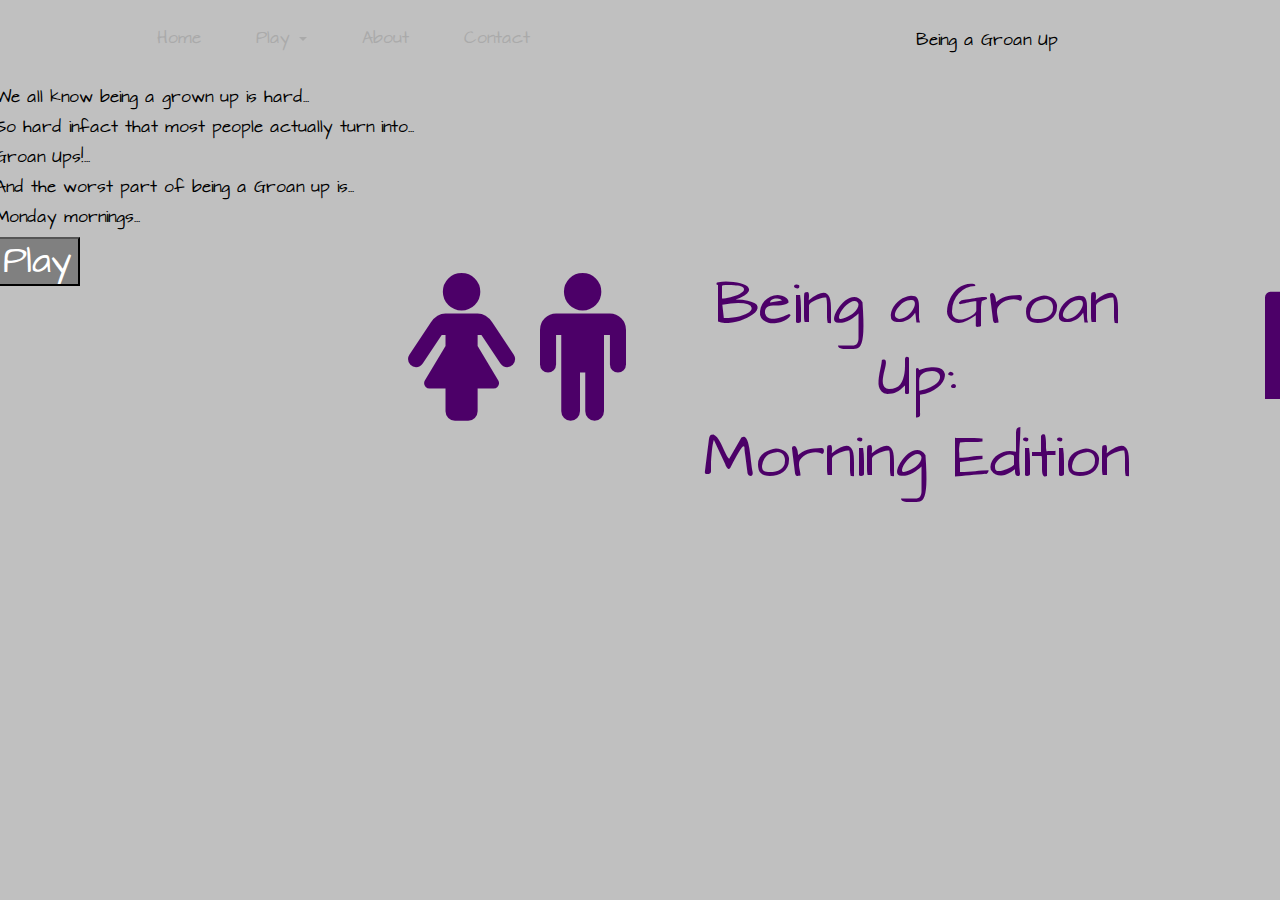
<file: index.html>
<!DOCTYPE html>

<head>
	<title>Testing 1, 2, 3</title>
</head>

<body>
	<div class='row'>
		<div class='col-sm-1'>
		</div>
		<div class='col-sm-10'>
				<div id="nav" class='row'>
					<div class='col-sm-9'>
			        	<nav>
				          <ul>
				            <li><a href="/index.html">Home</a></li>
				            <li>
				                <a href="/Play">Play <span class="caret"></span></a>
				                  <div>
				                    <ul>
				                      <li><a href="/morning">Morning Edition</a></li>
				                    </ul>
				                  </div>
				            </li>
				            <li><a href="/about">About</a>
				              <div>     
				                <ul>
				                  <li><a href="/about">About</a></li>
				                  <li><a href="/aboutus">About Us</a></li>
				                </ul>
				              </div>

				            </li>
				      
				            <li><a href="/contact">Contact</a></li>
				          </ul>

				        </nav>
			    	</div>
			      	<div class='col-sm-3 nav-title'>
			      		<br>
			        	<p><span class='nav-title-text'>Being a Groan Up </span></p>
			      	</div>
		      </div>
		     </div>
	      	<div class='col-sm-1'>
			</div>
		
  </div>
  

  <div class = 'row'>
  	
  			<div class='col-sm-1'>
			</div>
			<div class='col-sm-10 game-title'>
				<div class='row'>
					<div class='col-sm-3'>
						<i class="fa fa-female fa-3x"></i>
						<i class="fa fa-male fa-3x"></i>
					</div>

					<div class='col-sm-6 groan-title'>
						<p>        Being a Groan Up:</p>
						<p>        Morning Edition</p>
					</div>
					<div class='col-sm-3'>
						<i class="fa fa-bed fa-3x fa-pull-right"></i>
					</div>
				</div>
			</div>
			<div class='col-sm-1'>
			</div>
	</div>
	<br>
		<div class='row blurb'>
				<p>We all know being a grown up is hard...</p>
				<p>So hard infact that most people actually turn into...</p>
				<p>Groan Ups!...</p>
				<p>And the worst part of being a Groan up is...</p>
				<p>Monday mornings...</p>
		</div>
		<div class='row play-button'>
			<input type="button" class="play" value="Play"></input>
		</div>
	


	<div class = 'row'>
		<div class='col-sm-1'>
		</div>
		<div  class='col-sm-6 story-line'>
			<h2> Your Day So Far: </h2>
			<div id= 'story-line'>
			<div class='snooze-question'>
				<p>Imagine you're happily snoozing, dreaming of wonderful thing like Fridays and puppies...</p>
				<p>BRRRRRRRRR BRRRRRRRR. </p>
				<p>Suddenly your alarm is ringing and you realise it's Monday morning</p>
				<p> GROAN <p>
			</div>
			<div class='snoozed-once'>
				<p> BRRRRRRRRR BRRRRRRRR BRRRRRRRRRR. </p>
				<p> Your alarm is ringing, again</p>
			</div>
			<div class='snoozed-twice'>
				<p> BRRRRRRRRR BRRRRRRRR BRRRRRRRRRR. </p>
				<p> Alarm.</p>
				<p> Again.</p>
				<p> Oh crap. Now you're running late.</p>
				<p> You'll have to choose between being on time or being presentable for work.</p>
				<p> GROAN decisions decisions...
			</div>
			<div class='jumped-up'>
				<p> Way to go you.</p>
				<p> The early bird catches the worm and all that!</p>
			</div>
			<div class='snoozed-once-up'>
				<p> Bleary eyed and bed headed, you've slept in too late for the gym.</p>
				<p> But you still have some time.</p>
			</div>
			<div class='breakfast'>
				<p> Breakfast is the most important meal of the day.</p>
				<p> And also the yummiest.</p>
			</div>
			<div class='late'>
				<p> Oops, you missed breakfast...</p>
				<p> And your train.</p>
				<p> Hopefully your Monday gets better...</p>
			</div>
		</div>
		</div>
		<br>
		<div class='col-sm-4'>
			<div class='row'>
				<div class='col-sm-2'>
				</div>
				<div class='col-sm-3 points'>
					<p>Points: <span class="points-score"> 0</span></p>
				</div>
				<div class='col-sm-3 time'>
					<p>Time: <span class="time-keeper"></span> </p>
				</div>
			</div>
			<div class='row badges'>
				<h3> Badges: </h3>
				<div class='breakfastIcon'>
					<i class="fa fa-spoon fa-2x"></i> Breakfast
				</div>
				<div class='lunchIcon'>
					<i class="fa fa-cutlery fa-2x"></i> Lunch
				</div>
				<div class='onTimeWorkIcon'>
					<i class="fa fa-clock-o fa-2x"></i> On Time
				</div>
				<div class='presentableIcon'>
					<i class="fa fa-black-tie fa-2x"></i> Presentable
				</div>
				<div class='coffeeIcon'>
					<i class="fa fa-coffee fa-2x"></i> Coffee
				</div>
				<div class='gymIcon'>
					<i class="fa fa-heartbeat fa-2x"></i> Gym
				</div>
				<div class='noSnoozeIcon'>
					<i class="fa fa-thumbs-o-up fa-2x"></i> No Snoozing
				</div>
	
			</div>
		</div>
		<div class='col-sm-1'>
		</div>
	</div>


	<div class = 'row'>
		<div class='col-sm-1'>
		</div>
	
		<div class='col-sm-10 answers'>
			<div class='row'>
				<div class='col-sm-2'>
					<h2> Do you: </h2>
				</div>
		 		<div class='col-sm-10 snooze-question'>	
		 			<div class='row'>
		 				<div class='col-sm-3'>
							<input type="button" class="snooze" value="Snooze the alarm. Of course"></input>
						</div>
						<div class='col-sm-3'>
							<input type="button" class="no-snooze" value="Jump out of bed and face the day"></input>
						</div>
					</div>
				
					<div class='row snoozed-once'>
			 				<div class='col-sm-3'>
								<input type="button" class="snooze1" value="Snooze, always snooze"></input>
							</div>
							<div class='col-sm-3'>
								<input type="button" class="no-snooze1" value="Eurgh, force yourself out of bed"></input>
							</div>
					</div>
					<div class='row snoozed-twice'>
						<div class='col-sm-3'>
							<input type="button" class="presentable" value="Get in the shower. Presentable all the way"></input>
						</div>
						<div class='col-sm-3'>
							<input type="button" class="onTime" value="Rush to get ready. You have to be on time"></input>
						</div>
					</div>
					<div class='row jumped-up'>
						<div class='col-sm-4'>
							<input type="button" class="gym" value="Run to the gym and get a quick workout in"></input>
						</div>
						<div class='col-sm-4'>
							<input type="button" class="lunch1" value="Make a yummy lunch and save yourself a few pennies"></input>
						</div>
						<div class='col-sm-4'>
							<input type="button" class="longShower" value="Spend too long singing and contemplating life in the shower"></input>
						</div>
					</div>
					<div class='row snoozed-once-up'>
						<div class='col-sm-3'>
							<input type="button" class="coffee" value="Enjoy a much needed cup of coffee"></input>
						</div>
						<div class='col-sm-3'>
							<input type="button" class="lunch2" value="Make a yummy lunch and save yourself a few pennies"></input>
						</div>
					</div>
					<div class='row breakfast'>
						<div class='col-sm-3'>	
							<input type="button" class="porridge" value="Make yourself some nutrious homemade porridge, full of goodness"></input>
						</div>
						<div class='col-sm-3'>	
							<input type="button" class="smoothie" value="Grab a smoothie from a trendy smoothie bar on the way to work"></input>
						</div>
						<div class='col-sm-3'>
							<input type="button" class="muffin" value="Kid yourself that chocolate muffins count as breakfast"></input>
						</div>
						<div class='col-sm-3'>
							<input type="button" class="none" value="I don't do breakfast"></input>
						</div>
					</div>
				</div>
			</div>
		</div>
		<div class='col-sm-1'>
		</div>
		
	</div>
	
		
		
		


<link href='css/bootstrap/bootstrap.css' type='text/css' rel='stylesheet'>
<link href='css/main.css' type='text/css' rel='stylesheet'>
<script src="https://code.jquery.com/jquery-2.1.4.min.js"></script>
<script src="http://momentjs.com/downloads/moment.js"></script>
<link rel="stylesheet" href="https://maxcdn.bootstrapcdn.com/font-awesome/4.4.0/css/font-awesome.min.css">


<script type="text/javascript">   
$(document).ready(function(){

///////////// originally hiding all but the title page ////////////////
	$('.questions').hide();	
	$('.answers').hide();
	$('.points').hide();
	$('.time').hide();
	$('.story-line').hide();
	$('.badges').hide();
////////////// setting up original variables //////////////////////
	var time = moment(07,"hh");					
	var points = 1000;
	var breakfastBadge = false;
	var lunchBadge = false;
	var onTimeWorkBadge = false;
	var presentableBadge = false;
	var coffeeBadge = false;
	var gymBadge = false;
	var noSnoozeBadge = false;
/////////// Updater functions /////////////////////////
	function updateScore(){						
		$('.points-score').text(points);
	}
	function updateTime(){
		$('.time-keeper').text(time.format("h:mm"));
	}
	function updateBreakfastBadge(){						
		$('.breakfastBadge').text(breakfastBadge);
		if(breakfastBadge === true){
			$('.breakfastIcon').show();
		}
	}
	function updateLunchBadge(){						
		$('.lunchBadge').text(lunchBadge);
		if(lunchBadge === true){
			$('.lunchIcon').show();
		}
	}
	function updateOnTimeWorkBadge(){						
		$('.onTimeWorkBadge').text(onTimeWorkBadge);
		if(onTimeWorkBadge === true){
			$('.onTimeWorkIcon').show();
		}
	}
	function updatePresentableBadge(){						
		$('.presentableBadge').text(presentableBadge);
		if(presentableBadge === true){
			$('.presentableIcon').show();
		}
	}
	function updateCoffeeBadge(){						
		$('.coffeeBadge').text(coffeeBadge);
		if(coffeeBadge === true){
			$('.coffeeIcon').show();
		}
	}
	function updateGymBadge(){						
		$('.gymBadge').text(gymBadge);
		if(gymBadge === true){
			$('.gymIcon').show();
		}
	}
	function updateNoSnoozeBadge(){						
		$('.noSnoozeBadge').text(noSnoozeBadge);
		if(noSnoozeBadge === true){
			$('.noSnoozeIcon').show();
		}
	}


	updateScore();
	updateTime();
	updateBreakfastBadge();
	updateLunchBadge();
	updateOnTimeWorkBadge();
	updatePresentableBadge();
	updateCoffeeBadge();
	updateGymBadge();
	updateNoSnoozeBadge();

	var objDiv = document.getElementById('story-line');
		
	
///////////////////title sequence ////////////////////////////

	$('.play-button .play').click(function(element){	
		element.preventDefault();
		$('.game-title').hide();
		$('.blurb').hide();
		$('.play').hide();
		$('.snoozed-once').hide();
		$('.snoozed-twice').hide();
		$('.jumped-up').hide();
		$('.snoozed-once-up').hide();
		$('.breakfast').hide();
		$('.late').hide();
		$('.breakfastIcon').hide();
		$('.lunchIcon').hide();
		$('.onTimeWorkIcon').hide();
		$('.presentableIcon').hide();
		$('.coffeeIcon').hide();
		$('.gymIcon').hide();
		$('.noSnoozeIcon').hide();
		$('.questions').show();	
		$('.answers').show();
		$('.points').show();
		$('.time').show();
		$('.badges').show();
		$('.story-line').show();
		$('.snooze-question').show();
	});

/////////////Questions/////////////////////


//////////// SNOOZING ///////////////////////


	$('.snooze-question .snooze').click(function(element){
		element.preventDefault();
		points = points - 50;
		time.add(15, "m");
		updateScore();
		updateTime();
		updateScore();
		updateTime();
		updateBreakfastBadge();
		updateLunchBadge();
		updateOnTimeWorkBadge();
		updatePresentableBadge();
		updateCoffeeBadge();
		updateGymBadge();
		updateNoSnoozeBadge();
		$('.snooze').hide();
		$('.no-snooze').hide();
		$('.snoozed-once').show();
		objDiv.scrollTop = objDiv.scrollHeight;

	});
//One snooze
$('.snoozed-once .no-snooze1').click(function(element){
		element.preventDefault();
		points = points + 75;
		updateScore();
		updateTime();
		updateScore();
		updateTime();
		updateBreakfastBadge();
		updateLunchBadge();
		updateOnTimeWorkBadge();
		updatePresentableBadge();
		updateCoffeeBadge();
		updateGymBadge();
		updateNoSnoozeBadge();
		$('.snooze1').hide();
		$('.no-snooze1').hide();
		$('.snoozed-once-up').show();
		objDiv.scrollTop = objDiv.scrollHeight;
	});

	$('.snoozed-once-up .coffee').click(function(element){
		element.preventDefault();
		points = points +75;
		time.add(15, "m");
		coffeeBadge = true;
		updateScore();
		updateTime();
		updateScore();
		updateTime();
		updateBreakfastBadge();
		updateLunchBadge();
		updateOnTimeWorkBadge();
		updatePresentableBadge();
		updateCoffeeBadge();
		updateGymBadge();
		updateNoSnoozeBadge();
		$('.lunch2').hide();
		$('.coffee').hide();
		$('.breakfast').show();
		objDiv.scrollTop = objDiv.scrollHeight;
	});

	$('.snoozed-once-up .lunch2').click(function(element){
		element.preventDefault();
		points = points + 100;
		time.add(30, "m");
		lunchBadge = true;
		updateScore();
		updateTime();
		updateBreakfastBadge();
		updateLunchBadge();
		updateOnTimeWorkBadge();
		updatePresentableBadge();
		updateCoffeeBadge();
		updateGymBadge();
		updateNoSnoozeBadge();
		$('.lunch2').hide();
		$('.coffee').hide();
		$('.breakfast').show();
		objDiv.scrollTop = objDiv.scrollHeight;
	});
//Two snoozes
	$('.snoozed-once .snooze1').click(function(element){
		element.preventDefault();
		points = points - 50;
		time.add(15, "m");
		updateScore();
		updateTime();
		updateBreakfastBadge();
		updateLunchBadge();
		updateOnTimeWorkBadge();
		updatePresentableBadge();
		updateCoffeeBadge();
		updateGymBadge();
		updateNoSnoozeBadge();
		$('.snooze1').hide();
		$('.no-snooze1').hide();
		$('.snoozed-twice').show();
		objDiv.scrollTop = objDiv.scrollHeight;
		
	});
//Three snoozes
	$('.snoozed-twice .presentable').click(function(element){
		element.preventDefault();
		points = points - 100;
		time.add(50, "m");
		presentableBadge = true;
		updateScore();
		updateTime();
		updateBreakfastBadge();
		updateLunchBadge();
		updateOnTimeWorkBadge();
		updatePresentableBadge();
		updateCoffeeBadge();
		updateGymBadge();
		updateNoSnoozeBadge();
		$('.onTime').hide();
		$('.presentable').hide();
		
		objDiv.scrollTop = objDiv.scrollHeight;
		
	});

	$('.snoozed-twice .onTime').click(function(element){
		element.preventDefault();
		points = points - 75;
		time.add(30, "m");
		updateScore();
		updateTime();
		updateBreakfastBadge();
		updateLunchBadge();
		updateOnTimeWorkBadge();
		updatePresentableBadge();
		updateCoffeeBadge();
		updateGymBadge();
		updateNoSnoozeBadge();
		$('.onTime').hide();
		$('.presentable').hide();
		$('.breakfast').show;
		objDiv.scrollTop = objDiv.scrollHeight;
		
	});
//No snooze
	$('.snooze-question .no-snooze').click(function(element){
		element.preventDefault();
		points = points + 50;
		noSnoozeBadge = true;
		updateScore();
		updateTime();
		updateBreakfastBadge();
		updateLunchBadge();
		updateOnTimeWorkBadge();
		updatePresentableBadge();
		updateCoffeeBadge();
		updateGymBadge();
		updateNoSnoozeBadge();
		$('.snooze').hide();
		$('.no-snooze').hide();
		$('.jumped-up').show();
		objDiv.scrollTop = objDiv.scrollHeight;
	});

//Time for the gym
	$('.jumped-up .gym').click(function(element){
		element.preventDefault();
		points = points + 100;
		time.add(1, "h");
		gymBadge = true;
		updateScore();
		updateTime();
		updateBreakfastBadge();
		updateLunchBadge();
		updateOnTimeWorkBadge();
		updatePresentableBadge();
		updateCoffeeBadge();
		updateGymBadge();
		updateNoSnoozeBadge();
		$('.lunch1').hide();
		$('.gym').hide();
		$('.longShower').hide();
		$('.breakfast').show();
		objDiv.scrollTop = objDiv.scrollHeight;
	});

//Make a lunch
	$('.jumped-up .lunch1').click(function(element){
		element.preventDefault();
		points = points + 100;
		time.add(30, "m");
		lunchBadge = true;
		updateScore();
		updateTime();
		updateBreakfastBadge();
		updateLunchBadge();
		updateOnTimeWorkBadge();
		updatePresentableBadge();
		updateCoffeeBadge();
		updateGymBadge();
		updateNoSnoozeBadge();
		$('.lunch1').hide();
		$('.gym').hide();
		$('.longShower').hide();
		$('.breakfast').show();
		objDiv.scrollTop = objDiv.scrollHeight;
	});

//Super long shower
	$('.jumped-up .longShower').click(function(element){
		element.preventDefault();
		points = points + 100;
		time.add(30, "m")
		updateScore();
		updateTime();
		updateBreakfastBadge();
		updateLunchBadge();
		updateOnTimeWorkBadge();
		updatePresentableBadge();
		updateCoffeeBadge();
		updateGymBadge();
		updateNoSnoozeBadge();
		$('.lunch1').hide();
		$('.gym').hide();
		$('.longShower').hide();
		$('.breakfast').show();
		objDiv.scrollTop = objDiv.scrollHeight;
	});

//Breakfast
	$('.breakfast .porridge').click(function(element){
		element.preventDefault();
		points = points + 100;
		time.add(10, "m")
		breakfastBadge = true;
		updateScore();
		updateTime();
		updateBreakfastBadge();
		updateLunchBadge();
		updateOnTimeWorkBadge();
		updatePresentableBadge();
		updateCoffeeBadge();
		updateGymBadge();
		updateNoSnoozeBadge();
		$('.porridge').hide();
		$('.smoothie').hide();
		$('.muffin').hide();
		$('.none').hide();
		objDiv.scrollTop = objDiv.scrollHeight;
	});

	$('.breakfast .smoothie').click(function(element){
		element.preventDefault();
		points = points + 70;
		time.add(15, "m")
		breakfastBadge = true;
		updateScore();
		updateTime();
		updateBreakfastBadge();
		updateLunchBadge();
		updateOnTimeWorkBadge();
		updatePresentableBadge();
		updateCoffeeBadge();
		updateGymBadge();
		updateNoSnoozeBadge();
		$('.porridge').hide();
		$('.smoothie').hide();
		$('.muffin').hide();
		$('.none').hide();
		objDiv.scrollTop = objDiv.scrollHeight;
		
	});

	$('.breakfast .muffin').click(function(element){
		element.preventDefault();
		points = points - 20;
		time.add(15, "m")
		breakfastBadge = true;
		updateScore();
		updateTime();
		updateBreakfastBadge();
		updateLunchBadge();
		updateOnTimeWorkBadge();
		updatePresentableBadge();
		updateCoffeeBadge();
		updateGymBadge();
		updateNoSnoozeBadge();
		$('.porridge').hide();
		$('.smoothie').hide();
		$('.muffin').hide();
		$('.none').hide();
		objDiv.scrollTop = objDiv.scrollHeight;
	});

	$('.breakfast .none').click(function(element){
		element.preventDefault();
		points = points - 100;
		updateScore();
		updateTime();
		updateBreakfastBadge();
		updateLunchBadge();
		updateOnTimeWorkBadge();
		updatePresentableBadge();
		updateCoffeeBadge();
		updateGymBadge();
		updateNoSnoozeBadge();
		$('.porridge').hide();
		$('.smoothie').hide();
		$('.muffin').hide();
		$('.none').hide();
		objDiv.scrollTop = objDiv.scrollHeight;
	});


	// for (time = 0700; time <= 0745; time += 15 ){

	// 	confirm("BRRRRRRRRR BRRRRRRRR. You're alarm is ringing");
	// 	var snooze = prompt("Do you want to snooze your alarm?");
	// 	switch(snooze){
	// 		case 'yes':
	// 			points = points - 50;
	// 			time = time + 15;
	// 			confirm("You snooooze for 15 mins...");
	// 		break;
	// 		case 'no':
	// 			points = points + 50;
	// 			confirm("Way to go, you early raiser!!");
	// 		break;
	// 		default:
	// 			confirm("Sorry you must be sleep talking. Please answer yes or no.")
	// 		}
	// 		updateScore();
	// 	}

	// if(snooze ==="yes"){
	// 	confirm("AHHH, you're running late for work now.");
	// }

	// if(snooze ==="no"){
	// 	confirm("AHHH, you're running late for work now.");
	// }

});

</script>

</body>
</html>
</file>
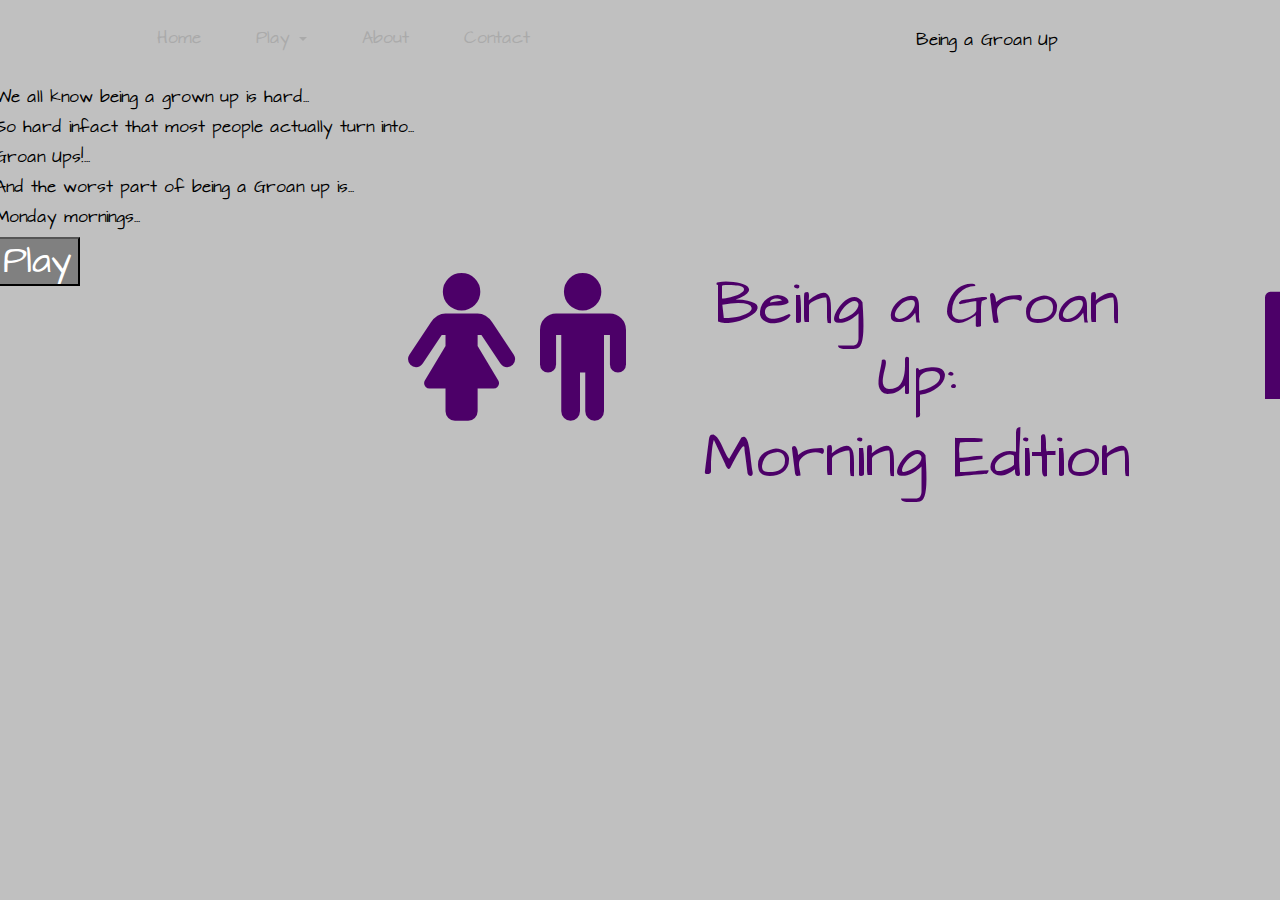
<file: groanupgame.html>
<!DOCTYPE html>

<head>
	<title>Testing 1, 2, 3</title>
</head>

<body>
	<div class='row'>
		<div class='col-sm-1'>
		</div>
		<div class='col-sm-10'>
				<div id="nav" class='row'>
					<div class='col-sm-9'>
			        	<nav>
				          <ul>
				            <li><a href="/index.html">Home</a></li>
				            <li>
				                <a href="/Play">Play <span class="caret"></span></a>
				                  <div>
				                    <ul>
				                      <li><a href="/morning">Morning Edition</a></li>
				                    </ul>
				                  </div>
				            </li>
				            <li><a href="/about">About</a>
				              <div>     
				                <ul>
				                  <li><a href="/about">About</a></li>
				                  <li><a href="/aboutus">About Us</a></li>
				                </ul>
				              </div>

				            </li>
				      
				            <li><a href="/contact">Contact</a></li>
				          </ul>

				        </nav>
			    	</div>
			      	<div class='col-sm-3 nav-title'>
			      		<br>
			        	<p><span class='nav-title-text'>Being a Groan Up </span></p>
			      	</div>
		      </div>
		     </div>
	      	<div class='col-sm-1'>
			</div>
		
  </div>
  

  <div class = 'row'>
  	
  			<div class='col-sm-1'>
			</div>
			<div class='col-sm-10 game-title'>
				<div class='row'>
					<div class='col-sm-3'>
						<i class="fa fa-female fa-3x"></i>
						<i class="fa fa-male fa-3x"></i>
					</div>

					<div class='col-sm-6 groan-title'>
						<p>        Being a Groan Up:</p>
						<p>        Morning Edition</p>
					</div>
					<div class='col-sm-3'>
						<i class="fa fa-bed fa-3x fa-pull-right"></i>
					</div>
				</div>
			</div>
			<div class='col-sm-1'>
			</div>
	</div>
	<br>
		<div class='row blurb'>
				<p>We all know being a grown up is hard...</p>
				<p>So hard infact that most people actually turn into...</p>
				<p>Groan Ups!...</p>
				<p>And the worst part of being a Groan up is...</p>
				<p>Monday mornings...</p>
		</div>
		<div class='row play-button'>
			<input type="button" class="play" value="Play"></input>
		</div>
	


	<div class = 'row'>
		<div class='col-sm-1'>
		</div>
		<div  class='col-sm-6 story-line'>
			<h2> Your Day So Far: </h2>
			<div id= 'story-line'>
			<div class='snooze-question'>
				<p>Imagine you're happily snoozing, dreaming of wonderful thing like Fridays and puppies...</p>
				<p>BRRRRRRRRR BRRRRRRRR. </p>
				<p>Suddenly your alarm is ringing and you realise it's Monday morning</p>
				<p> GROAN <p>
			</div>
			<div class='snoozed-once'>
				<p> BRRRRRRRRR BRRRRRRRR BRRRRRRRRRR. </p>
				<p> Your alarm is ringing, again</p>
			</div>
			<div class='snoozed-twice'>
				<p> BRRRRRRRRR BRRRRRRRR BRRRRRRRRRR. </p>
				<p> Alarm.</p>
				<p> Again.</p>
				<p> Oh crap. Now you're running late.</p>
				<p> You'll have to choose between being on time or being presentable for work.</p>
				<p> GROAN decisions decisions...
			</div>
			<div class='jumped-up'>
				<p> Way to go you.</p>
				<p> The early bird catches the worm and all that!</p>
			</div>
			<div class='snoozed-once-up'>
				<p> Bleary eyed and bed headed, you've slept in too late for the gym.</p>
				<p> But you still have some time.</p>
			</div>
			<div class='breakfast'>
				<p> Breakfast is the most important meal of the day.</p>
				<p> And also the yummiest.</p>
			</div>
			<div class='late'>
				<p> Oops, you missed breakfast...</p>
				<p> And your train.</p>
				<p> Hopefully your Monday gets better...</p>
			</div>
		</div>
		</div>
		<br>
		<div class='col-sm-4'>
			<div class='row'>
				<div class='col-sm-2'>
				</div>
				<div class='col-sm-3 points'>
					<p>Points: <span class="points-score"> 0</span></p>
				</div>
				<div class='col-sm-3 time'>
					<p>Time: <span class="time-keeper"></span> </p>
				</div>
			</div>
			<div class='row badges'>
				<h3> Badges: </h3>
				<div class='breakfastIcon'>
					<i class="fa fa-spoon fa-2x"></i> Breakfast
				</div>
				<div class='lunchIcon'>
					<i class="fa fa-cutlery fa-2x"></i> Lunch
				</div>
				<div class='onTimeWorkIcon'>
					<i class="fa fa-clock-o fa-2x"></i> On Time
				</div>
				<div class='presentableIcon'>
					<i class="fa fa-black-tie fa-2x"></i> Presentable
				</div>
				<div class='coffeeIcon'>
					<i class="fa fa-coffee fa-2x"></i> Coffee
				</div>
				<div class='gymIcon'>
					<i class="fa fa-heartbeat fa-2x"></i> Gym
				</div>
				<div class='noSnoozeIcon'>
					<i class="fa fa-thumbs-o-up fa-2x"></i> No Snoozing
				</div>
	
			</div>
		</div>
		<div class='col-sm-1'>
		</div>
	</div>


	<div class = 'row'>
		<div class='col-sm-1'>
		</div>
	
		<div class='col-sm-10 answers'>
			<div class='row'>
				<div class='col-sm-2'>
					<h2> Do you: </h2>
				</div>
		 		<div class='col-sm-10 snooze-question'>	
		 			<div class='row'>
		 				<div class='col-sm-3'>
							<input type="button" class="snooze" value="Snooze the alarm. Of course"></input>
						</div>
						<div class='col-sm-3'>
							<input type="button" class="no-snooze" value="Jump out of bed and face the day"></input>
						</div>
					</div>
				
					<div class='row snoozed-once'>
			 				<div class='col-sm-3'>
								<input type="button" class="snooze1" value="Snooze, always snooze"></input>
							</div>
							<div class='col-sm-3'>
								<input type="button" class="no-snooze1" value="Eurgh, force yourself out of bed"></input>
							</div>
					</div>
					<div class='row snoozed-twice'>
						<div class='col-sm-3'>
							<input type="button" class="presentable" value="Get in the shower. Presentable all the way"></input>
						</div>
						<div class='col-sm-3'>
							<input type="button" class="onTime" value="Rush to get ready. You have to be on time"></input>
						</div>
					</div>
					<div class='row jumped-up'>
						<div class='col-sm-4'>
							<input type="button" class="gym" value="Run to the gym and get a quick workout in"></input>
						</div>
						<div class='col-sm-4'>
							<input type="button" class="lunch1" value="Make a yummy lunch and save yourself a few pennies"></input>
						</div>
						<div class='col-sm-4'>
							<input type="button" class="longShower" value="Spend too long singing and contemplating life in the shower"></input>
						</div>
					</div>
					<div class='row snoozed-once-up'>
						<div class='col-sm-3'>
							<input type="button" class="coffee" value="Enjoy a much needed cup of coffee"></input>
						</div>
						<div class='col-sm-3'>
							<input type="button" class="lunch2" value="Make a yummy lunch and save yourself a few pennies"></input>
						</div>
					</div>
					<div class='row breakfast'>
						<div class='col-sm-3'>	
							<input type="button" class="porridge" value="Make yourself some nutrious homemade porridge, full of goodness"></input>
						</div>
						<div class='col-sm-3'>	
							<input type="button" class="smoothie" value="Grab a smoothie from a trendy smoothie bar on the way to work"></input>
						</div>
						<div class='col-sm-3'>
							<input type="button" class="muffin" value="Kid yourself that chocolate muffins count as breakfast"></input>
						</div>
						<div class='col-sm-3'>
							<input type="button" class="none" value="I don't do breakfast"></input>
						</div>
					</div>
				</div>
			</div>
		</div>
		<div class='col-sm-1'>
		</div>
		
	</div>
	
		
		
		


<link href='css/bootstrap/bootstrap.css' type='text/css' rel='stylesheet'>
<link href='css/main.css' type='text/css' rel='stylesheet'>
<script src="https://code.jquery.com/jquery-2.1.4.min.js"></script>
<script src="http://momentjs.com/downloads/moment.js"></script>
<link rel="stylesheet" href="https://maxcdn.bootstrapcdn.com/font-awesome/4.4.0/css/font-awesome.min.css">


<script type="text/javascript">   
$(document).ready(function(){

///////////// originally hiding all but the title page ////////////////
	$('.questions').hide();	
	$('.answers').hide();
	$('.points').hide();
	$('.time').hide();
	$('.story-line').hide();
	$('.badges').hide();
////////////// setting up original variables //////////////////////
	var time = moment(07,"hh");					
	var points = 1000;
	var breakfastBadge = false;
	var lunchBadge = false;
	var onTimeWorkBadge = false;
	var presentableBadge = false;
	var coffeeBadge = false;
	var gymBadge = false;
	var noSnoozeBadge = false;
/////////// Updater functions /////////////////////////
	function updateScore(){						
		$('.points-score').text(points);
	}
	function updateTime(){
		$('.time-keeper').text(time.format("h:mm"));
	}
	function updateBreakfastBadge(){						
		$('.breakfastBadge').text(breakfastBadge);
		if(breakfastBadge === true){
			$('.breakfastIcon').show();
		}
	}
	function updateLunchBadge(){						
		$('.lunchBadge').text(lunchBadge);
		if(lunchBadge === true){
			$('.lunchIcon').show();
		}
	}
	function updateOnTimeWorkBadge(){						
		$('.onTimeWorkBadge').text(onTimeWorkBadge);
		if(onTimeWorkBadge === true){
			$('.onTimeWorkIcon').show();
		}
	}
	function updatePresentableBadge(){						
		$('.presentableBadge').text(presentableBadge);
		if(presentableBadge === true){
			$('.presentableIcon').show();
		}
	}
	function updateCoffeeBadge(){						
		$('.coffeeBadge').text(coffeeBadge);
		if(coffeeBadge === true){
			$('.coffeeIcon').show();
		}
	}
	function updateGymBadge(){						
		$('.gymBadge').text(gymBadge);
		if(gymBadge === true){
			$('.gymIcon').show();
		}
	}
	function updateNoSnoozeBadge(){						
		$('.noSnoozeBadge').text(noSnoozeBadge);
		if(noSnoozeBadge === true){
			$('.noSnoozeIcon').show();
		}
	}


	updateScore();
	updateTime();
	updateBreakfastBadge();
	updateLunchBadge();
	updateOnTimeWorkBadge();
	updatePresentableBadge();
	updateCoffeeBadge();
	updateGymBadge();
	updateNoSnoozeBadge();

	var objDiv = document.getElementById('story-line');
		
	
///////////////////title sequence ////////////////////////////

	$('.play-button .play').click(function(element){	
		element.preventDefault();
		$('.game-title').hide();
		$('.blurb').hide();
		$('.play').hide();
		$('.snoozed-once').hide();
		$('.snoozed-twice').hide();
		$('.jumped-up').hide();
		$('.snoozed-once-up').hide();
		$('.breakfast').hide();
		$('.late').hide();
		$('.breakfastIcon').hide();
		$('.lunchIcon').hide();
		$('.onTimeWorkIcon').hide();
		$('.presentableIcon').hide();
		$('.coffeeIcon').hide();
		$('.gymIcon').hide();
		$('.noSnoozeIcon').hide();
		$('.questions').show();	
		$('.answers').show();
		$('.points').show();
		$('.time').show();
		$('.badges').show();
		$('.story-line').show();
		$('.snooze-question').show();
	});

/////////////Questions/////////////////////


//////////// SNOOZING ///////////////////////


	$('.snooze-question .snooze').click(function(element){
		element.preventDefault();
		points = points - 50;
		time.add(15, "m");
		updateScore();
		updateTime();
		updateScore();
		updateTime();
		updateBreakfastBadge();
		updateLunchBadge();
		updateOnTimeWorkBadge();
		updatePresentableBadge();
		updateCoffeeBadge();
		updateGymBadge();
		updateNoSnoozeBadge();
		$('.snooze').hide();
		$('.no-snooze').hide();
		$('.snoozed-once').show();
		objDiv.scrollTop = objDiv.scrollHeight;

	});
//One snooze
$('.snoozed-once .no-snooze1').click(function(element){
		element.preventDefault();
		points = points + 75;
		updateScore();
		updateTime();
		updateScore();
		updateTime();
		updateBreakfastBadge();
		updateLunchBadge();
		updateOnTimeWorkBadge();
		updatePresentableBadge();
		updateCoffeeBadge();
		updateGymBadge();
		updateNoSnoozeBadge();
		$('.snooze1').hide();
		$('.no-snooze1').hide();
		$('.snoozed-once-up').show();
		objDiv.scrollTop = objDiv.scrollHeight;
	});

	$('.snoozed-once-up .coffee').click(function(element){
		element.preventDefault();
		points = points +75;
		time.add(15, "m");
		coffeeBadge = true;
		updateScore();
		updateTime();
		updateScore();
		updateTime();
		updateBreakfastBadge();
		updateLunchBadge();
		updateOnTimeWorkBadge();
		updatePresentableBadge();
		updateCoffeeBadge();
		updateGymBadge();
		updateNoSnoozeBadge();
		$('.lunch2').hide();
		$('.coffee').hide();
		$('.breakfast').show();
		objDiv.scrollTop = objDiv.scrollHeight;
	});

	$('.snoozed-once-up .lunch2').click(function(element){
		element.preventDefault();
		points = points + 100;
		time.add(30, "m");
		lunchBadge = true;
		updateScore();
		updateTime();
		updateBreakfastBadge();
		updateLunchBadge();
		updateOnTimeWorkBadge();
		updatePresentableBadge();
		updateCoffeeBadge();
		updateGymBadge();
		updateNoSnoozeBadge();
		$('.lunch2').hide();
		$('.coffee').hide();
		$('.breakfast').show();
		objDiv.scrollTop = objDiv.scrollHeight;
	});
//Two snoozes
	$('.snoozed-once .snooze1').click(function(element){
		element.preventDefault();
		points = points - 50;
		time.add(15, "m");
		updateScore();
		updateTime();
		updateBreakfastBadge();
		updateLunchBadge();
		updateOnTimeWorkBadge();
		updatePresentableBadge();
		updateCoffeeBadge();
		updateGymBadge();
		updateNoSnoozeBadge();
		$('.snooze1').hide();
		$('.no-snooze1').hide();
		$('.snoozed-twice').show();
		objDiv.scrollTop = objDiv.scrollHeight;
		
	});
//Three snoozes
	$('.snoozed-twice .presentable').click(function(element){
		element.preventDefault();
		points = points - 100;
		time.add(50, "m");
		presentableBadge = true;
		updateScore();
		updateTime();
		updateBreakfastBadge();
		updateLunchBadge();
		updateOnTimeWorkBadge();
		updatePresentableBadge();
		updateCoffeeBadge();
		updateGymBadge();
		updateNoSnoozeBadge();
		$('.onTime').hide();
		$('.presentable').hide();
		
		objDiv.scrollTop = objDiv.scrollHeight;
		
	});

	$('.snoozed-twice .onTime').click(function(element){
		element.preventDefault();
		points = points - 75;
		time.add(30, "m");
		updateScore();
		updateTime();
		updateBreakfastBadge();
		updateLunchBadge();
		updateOnTimeWorkBadge();
		updatePresentableBadge();
		updateCoffeeBadge();
		updateGymBadge();
		updateNoSnoozeBadge();
		$('.onTime').hide();
		$('.presentable').hide();
		$('.breakfast').show;
		objDiv.scrollTop = objDiv.scrollHeight;
		
	});
//No snooze
	$('.snooze-question .no-snooze').click(function(element){
		element.preventDefault();
		points = points + 50;
		noSnoozeBadge = true;
		updateScore();
		updateTime();
		updateBreakfastBadge();
		updateLunchBadge();
		updateOnTimeWorkBadge();
		updatePresentableBadge();
		updateCoffeeBadge();
		updateGymBadge();
		updateNoSnoozeBadge();
		$('.snooze').hide();
		$('.no-snooze').hide();
		$('.jumped-up').show();
		objDiv.scrollTop = objDiv.scrollHeight;
	});

//Time for the gym
	$('.jumped-up .gym').click(function(element){
		element.preventDefault();
		points = points + 100;
		time.add(1, "h");
		gymBadge = true;
		updateScore();
		updateTime();
		updateBreakfastBadge();
		updateLunchBadge();
		updateOnTimeWorkBadge();
		updatePresentableBadge();
		updateCoffeeBadge();
		updateGymBadge();
		updateNoSnoozeBadge();
		$('.lunch1').hide();
		$('.gym').hide();
		$('.longShower').hide();
		$('.breakfast').show();
		objDiv.scrollTop = objDiv.scrollHeight;
	});

//Make a lunch
	$('.jumped-up .lunch1').click(function(element){
		element.preventDefault();
		points = points + 100;
		time.add(30, "m");
		lunchBadge = true;
		updateScore();
		updateTime();
		updateBreakfastBadge();
		updateLunchBadge();
		updateOnTimeWorkBadge();
		updatePresentableBadge();
		updateCoffeeBadge();
		updateGymBadge();
		updateNoSnoozeBadge();
		$('.lunch1').hide();
		$('.gym').hide();
		$('.longShower').hide();
		$('.breakfast').show();
		objDiv.scrollTop = objDiv.scrollHeight;
	});

//Super long shower
	$('.jumped-up .longShower').click(function(element){
		element.preventDefault();
		points = points + 100;
		time.add(30, "m")
		updateScore();
		updateTime();
		updateBreakfastBadge();
		updateLunchBadge();
		updateOnTimeWorkBadge();
		updatePresentableBadge();
		updateCoffeeBadge();
		updateGymBadge();
		updateNoSnoozeBadge();
		$('.lunch1').hide();
		$('.gym').hide();
		$('.longShower').hide();
		$('.breakfast').show();
		objDiv.scrollTop = objDiv.scrollHeight;
	});

//Breakfast
	$('.breakfast .porridge').click(function(element){
		element.preventDefault();
		points = points + 100;
		time.add(10, "m")
		breakfastBadge = true;
		updateScore();
		updateTime();
		updateBreakfastBadge();
		updateLunchBadge();
		updateOnTimeWorkBadge();
		updatePresentableBadge();
		updateCoffeeBadge();
		updateGymBadge();
		updateNoSnoozeBadge();
		$('.porridge').hide();
		$('.smoothie').hide();
		$('.muffin').hide();
		$('.none').hide();
		objDiv.scrollTop = objDiv.scrollHeight;
	});

	$('.breakfast .smoothie').click(function(element){
		element.preventDefault();
		points = points + 70;
		time.add(15, "m")
		breakfastBadge = true;
		updateScore();
		updateTime();
		updateBreakfastBadge();
		updateLunchBadge();
		updateOnTimeWorkBadge();
		updatePresentableBadge();
		updateCoffeeBadge();
		updateGymBadge();
		updateNoSnoozeBadge();
		$('.porridge').hide();
		$('.smoothie').hide();
		$('.muffin').hide();
		$('.none').hide();
		objDiv.scrollTop = objDiv.scrollHeight;
		
	});

	$('.breakfast .muffin').click(function(element){
		element.preventDefault();
		points = points - 20;
		time.add(15, "m")
		breakfastBadge = true;
		updateScore();
		updateTime();
		updateBreakfastBadge();
		updateLunchBadge();
		updateOnTimeWorkBadge();
		updatePresentableBadge();
		updateCoffeeBadge();
		updateGymBadge();
		updateNoSnoozeBadge();
		$('.porridge').hide();
		$('.smoothie').hide();
		$('.muffin').hide();
		$('.none').hide();
		objDiv.scrollTop = objDiv.scrollHeight;
	});

	$('.breakfast .none').click(function(element){
		element.preventDefault();
		points = points - 100;
		updateScore();
		updateTime();
		updateBreakfastBadge();
		updateLunchBadge();
		updateOnTimeWorkBadge();
		updatePresentableBadge();
		updateCoffeeBadge();
		updateGymBadge();
		updateNoSnoozeBadge();
		$('.porridge').hide();
		$('.smoothie').hide();
		$('.muffin').hide();
		$('.none').hide();
		objDiv.scrollTop = objDiv.scrollHeight;
	});


	// for (time = 0700; time <= 0745; time += 15 ){

	// 	confirm("BRRRRRRRRR BRRRRRRRR. You're alarm is ringing");
	// 	var snooze = prompt("Do you want to snooze your alarm?");
	// 	switch(snooze){
	// 		case 'yes':
	// 			points = points - 50;
	// 			time = time + 15;
	// 			confirm("You snooooze for 15 mins...");
	// 		break;
	// 		case 'no':
	// 			points = points + 50;
	// 			confirm("Way to go, you early raiser!!");
	// 		break;
	// 		default:
	// 			confirm("Sorry you must be sleep talking. Please answer yes or no.")
	// 		}
	// 		updateScore();
	// 	}

	// if(snooze ==="yes"){
	// 	confirm("AHHH, you're running late for work now.");
	// }

	// if(snooze ==="no"){
	// 	confirm("AHHH, you're running late for work now.");
	// }

});

</script>

</body>
</html>
</file>
<file: css/main.css>
/*
	 CSS-Tricks Example
	 by Chris Coyier
	 http://css-tricks.com
*/

* {}
@font-face {
    font-family: 'ArchitectsDaughter'; /*a name to be used later*/
    src: url('font/ArchitectsDaughter.ttf'); 
}
body { background-color: rgb(192,192,192);
	color: rgb(0,0,0);
	font-family: 'ArchitectsDaughter';
	font-weight: 300;
	padding: 10px; }

#nav {
  box-shadow: 0 2px 2px -1px rgba(0, 0, 0, 0);
  display: block;
  margin: 0px 0px 0px 0px; 
}

.navbar {
  min-height: 58px;
  margin-bottom: 0px;
}

.dropdown-menu{
  min-width:50px;
}

.navbar-nav{
  float:right;
  background-color:#fff;
}

.navbar-header {
  min-height: 58px;
}

.navbar-brand {
  padding-top: 0px;
}

.navbar-toggle {
  background-color: rgb(51,153,255);
}

.navbar-toggle .icon-bar {
  background-color: #fff;
}

.container-fluid {height:58px;}

.navbar-toggle .icon-bar {
  color: black;
}

nav ul {
  
  color: rgb(0,0,0);
  margin: 0;
  padding: 0;
}

nav ul li {
  display: inline-block;
  list-style-type: none;
    
  -webkit-transition: all 0.2s;
  -moz-transition: all 0.2s;
  -ms-transition: all 0.2s;
  -o-transition: all 0.2s;
  transition: all 0.2s; 
  }
  
nav > ul > li > a {
    color: #aaa;
    display: block;
    line-height: 56px;
    padding: 0 24px;
    text-decoration: none;
    }
nav > ul > li > a > .caret {
  border-top: 4px solid #aaa;
  border-right: 4px solid transparent;
  border-left: 4px solid transparent;
  content: "";
  display: inline-block;
  height: 0;
  width: 0;
  vertical-align: middle;
  
  -webkit-transition: color 0.1s linear;
  -moz-transition: color 0.1s linear;
  -o-transition: color 0.1s linear;
    transition: color 0.1s linear; 
}
nav > ul > li:hover {
          background-color: rgb( 51,153,255 );
        }

        nav > ul > li:hover > a {
          color: rgb( 255, 255, 255 );
        }

        nav > ul > li:hover > a > .caret {
          border-top-color: rgb( 255, 255, 255 );
        }
nav > ul > li > div {
  background-color: rgb( 51,153,255 );
  border-top: 0;
  border-radius: 0 0 4px 4px;
  box-shadow: 0 2px 2px -1px rgba(0, 0, 0, 0.055);
  display: block;
  margin: 0;
  opacity: 0;
  position: absolute;
  width: auto;
  visibility: hidden;
  z-index: 100;
  
  -webkit-transiton: opacity 0.2s;
  -moz-transition: opacity 0.2s;
  -ms-transition: opacity 0.2s;
  -o-transition: opacity 0.2s;
  -transition: opacity 0.2s;
}

nav > ul > li > div ul > li {
    display: block;
  }
  
nav > ul > li > div ul > li > a {
      color: #fff;
      display: block;
      padding: 12px 24px;
      text-decoration: none;
    }
  
nav > ul > li > div ul > li:hover > a {
    background-color: rgba( 255, 255, 255, 0.1);
  }
nav > ul > li:hover > div {
  display: block;
  opacity: 1;
  visibility: visible;
}

img { 
    display: ;
}

.game-title{
    position: absolute;
    top: 30%;
    left: 30%;
    font-size: 50px;
    text-align: center;
    color: rgb(76,0,104);
  }

.play{
    font-size: 30px;
    background-color: rgb(128,128,128);
    color: rgb(255,255,255);
}

.story-line{
  background-color: rgb(224,224,224);
  font-size: 16px;
  float:left;
  overflow-y: auto;
  height: 400px;
  margin: 15px;
}

.questions{
  background-color: rgb(224,224,224);
  font-size: 20px;
   margin: 15px;
   float:left;
   height: 120px;
}

.answers{
  background-color: rgb(224,224,224);
  margin: 15px;
  padding-bottom: 10px;
  height: 120px;
}

.scores{
  background-color: rgb(224,224,224);
  font-size: 20px;
  margin: 15px;
  padding: 2px;
}

.points{
  background-color: rgb(76,0,153);
}
.points-score{
  font-size: 24px;
}

.time-keeper{
  font-size: 24px;
}

article, aside, figure, footer, header, hgroup,
menu, nav, section { display: block; }
</file>
